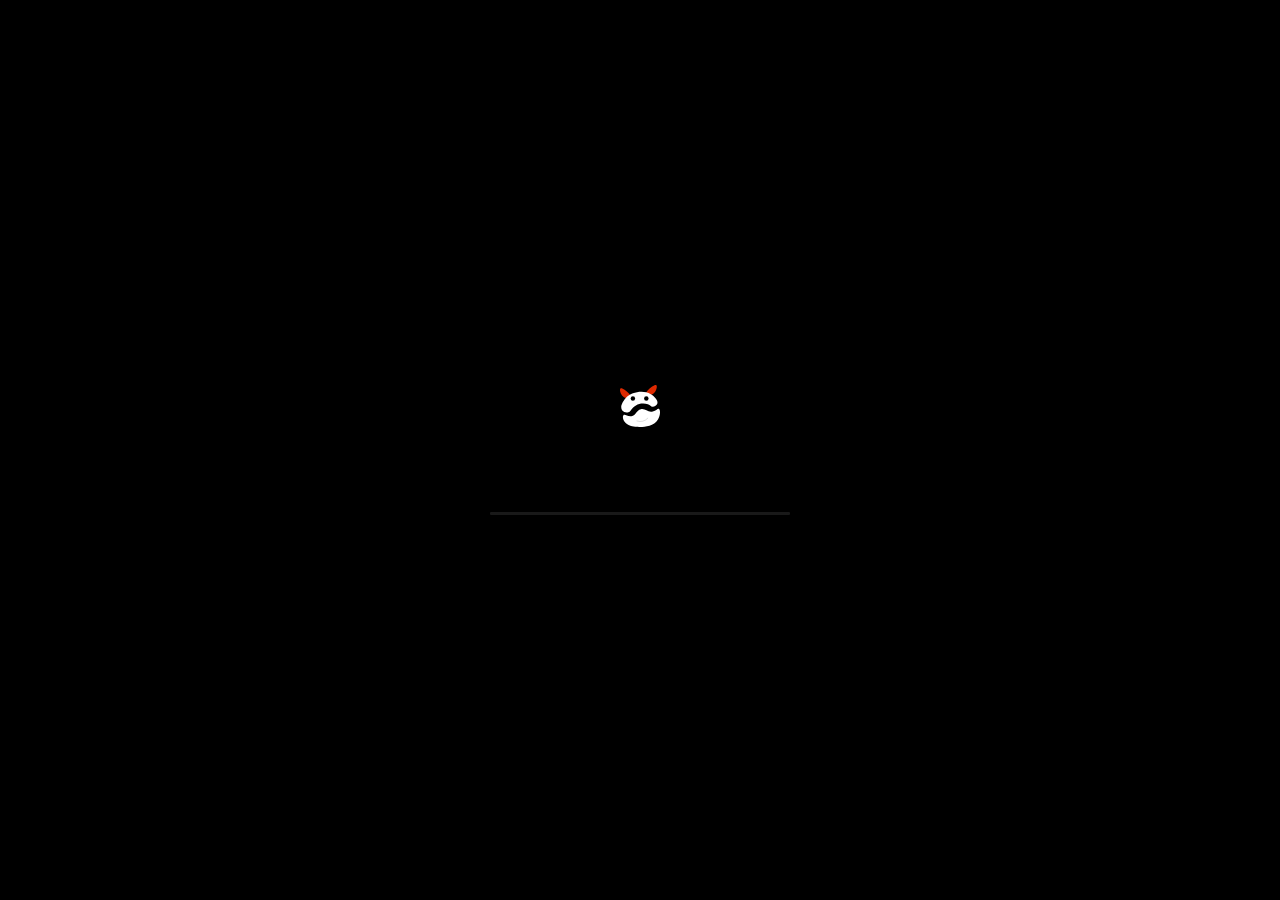
<file: index.html>
<!DOCTYPE html>
<html lang="en">
<head>
    <meta name="keywords" content="">
    <meta name="author" content="Moody">
    <meta name="copyright" content="Hossin azmoud">
    <meta name="robots" content="follow" />
    <meta name="description" content="a blog that explains different technologies in different ways, also it is a place where I express my self, write about stuff that I like and also share the applications I make with docs attached...">
    <link rel="shortcut icon" href="../../imgs/logos/SVG/POPI.svg" type="image/x-icon">
    <meta charset="UTF-8">
    <meta http-equiv="X-UA-Compatible" content="IE=edge">
    <meta name="viewport" content="width=device-width, initial-scale=1.0">
    <title> Moody Blog </title>
    <link rel="stylesheet" href="./css/style.css">
    <link rel="stylesheet" href="./js/Frameworks/sal.js/dist/sal.css">
    <script src="./js/Frameworks/sal.js/dist/sal.js" defer></script>
    <script src="./js/script.js" defer></script>
</head>


<body>


<!-- Loading animation -->
    <div id="loading">
        <div class="container">
        <img src="./imgs/icons/POPI.svg" alt="logo">
        <div id="LOAD" class="load">
        </div>
        </div>
    </div>    
<!--  -->

<!-- Navbar -->

<nav class="nav">
    <img src="./imgs/icons/POPI.svg">
    <a id="plink" href="https:\\Moodyy.netlify.com">Portfolio</a>
    <div class="links">
        <a href="https://twitter.com/Moody010111"><img src="./imgs/icons/twitter.svg"></a>
        <a href="https://www.instagram.com/kunkingmoody"><img src="./imgs/icons/insta.svg"></a>

    </div>
</nav>
<section id="mainSection">
<div class="section">
        <h2>
            How to send emails using Python<span class="date"> 2021/12/07, 21:04</span>
        </h2>
        <p class="paragraph">
           Sending emails is a really crucial thing for every small bussiness, startup or even big company, so this article looks over that topic using python, to make your work easier, plus more effecient.
        </p>
        <a href="posts\how_to_send_emails_with_python\howToSendEmailsUsingPython.html" class="button">
            read more         
        </a>
</div>

<div class="section">
        <h2>
             Plot mathematical functions using pygame<span class="date"> 2021/12/13, 19:11 </span>
        </h2>
        <p class="paragraph">
           Since Pygame has a non-cartisian coordinate system so the first step to do is make it cartisian, by making the center of the window an origin and making every point in respect to the origin.
        </p>
        <a href="posts\plottingFunctionsUsingPygame\plottingFunctionsUsingPygame.html" class="button">
            read more         
        </a>
</div>

<div class="section">
        <h2>
            making command line tools.<span class="date"> soon.. </span>
        </h2>
        <p class="paragraph">
           command line tools are one of the most essential thing to know about, how they work ? how you can make a basic one just to get your hands wet with this kind of things, be cause it will probably facilitates somethings for you.
        </p>
        <a href="#" class="button">
            read more    
        </a>
</div>

</section>



<footer>
    
    <!-- None for Now -->

</footer>
</body>

</html>
</file>
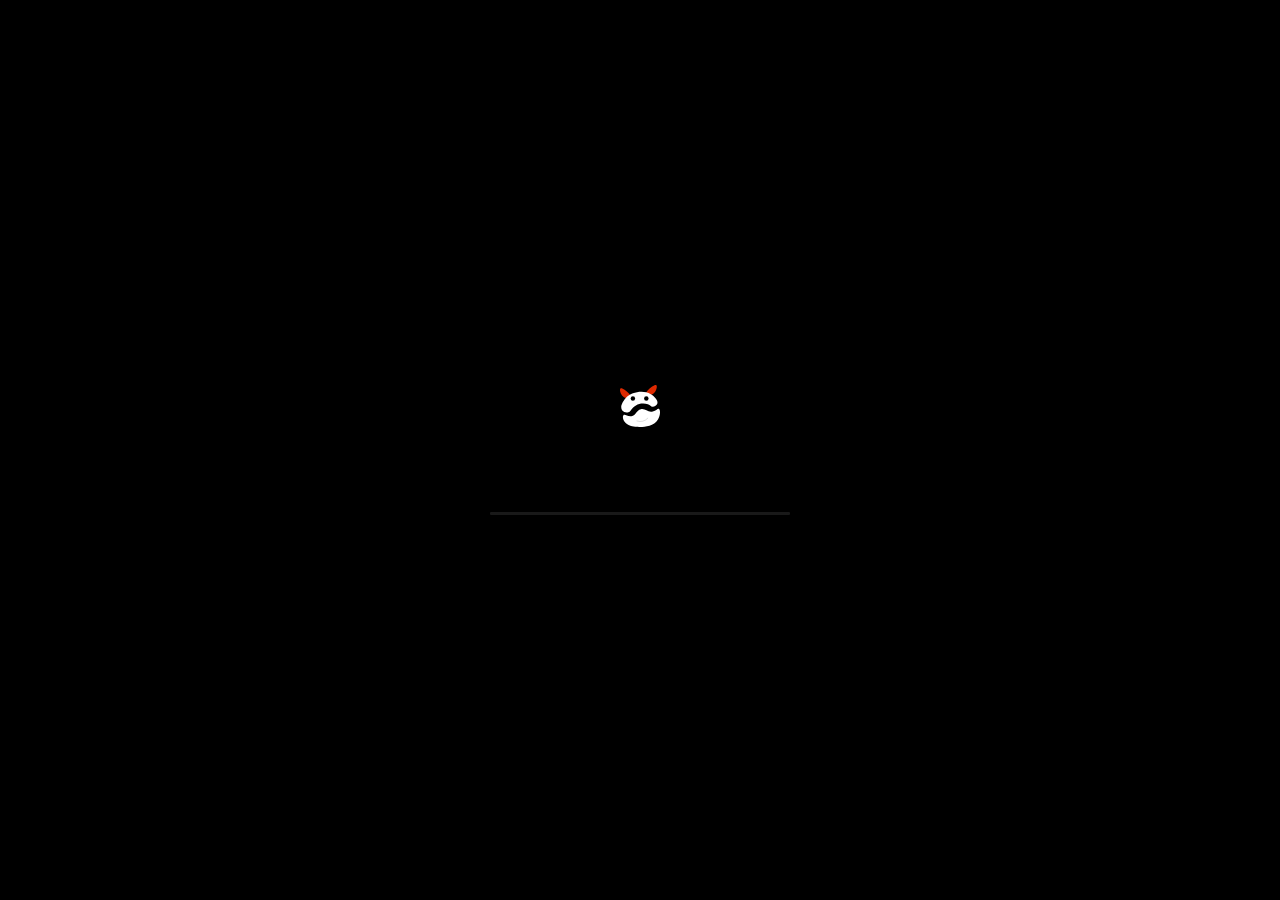
<file: posts/how_to_send_emails_with_python/howToSendEmailsUsingPython.html>
<!DOCTYPE html>
<html lang="en">

<head>

    <meta name="keywords" content="Port, host, server, smtp, python, hacks, cyber security, management, mailing servers">
    <meta name="author" content="Moody">
    <meta name="copyright" content="Hossin azmoud">
    <meta name="robots" content="follow" />
    <meta name="description" content="sending emails using smtp server and python">
    <link rel="shortcut icon" href="../../imgs/icons/POPI.svg" type="image/x-icon">
    <meta charset="UTF-8">
    <meta http-equiv="X-UA-Compatible" content="IE=edge">
    <meta name="viewport" content="width=device-width, initial-scale=1.0">
    <title> How to send emails using python</title>
    <link rel="stylesheet" href="../css/style.css">
    <script src="../js/script.js" defer></script>
    
</head>


<body>

<!-- <button id="FilterBTT"> click me </button>
 -->
<!-- Loading animation -->
    <div id="loading">
        <div class="container">
        <img src="../../imgs/icons/POPI.svg" alt="logo">
        <div id="LOAD" class="load">
        </div>
        </div>
    </div>    

<!-- Navbar -->

<nav class="nav">
    <img src="../../imgs/icons/POPI.svg">
    <a id="plink" href="https:\\Moodyy.netlify.com">Portfolio</a>
    <div class="links">
        <a href="https://twitter.com/Moody010111"><img src="../../imgs/icons/twitter.svg"></a>
        <a href="https://www.instagram.com/kunkingmoody"><img src="../../imgs/icons/insta.svg"></a>

    </div>
</nav>

<h2> How to send emails using Python </h2>


<ol class="tableOfContent">
        <li><a href="#whyEmail"> why emails </a></li>
        <li><a href="#settingup"> setting up </a></li>
        <li><a href="#1stImplemntation"> python implemntation to send one email </a></li>
        <li><a href="#UsingForLoops">sending multiple emails using a for loop </a></li>
        <li><a href="#usingfile"> sending multiple emails using a text file, csv file, json file </a></li>
        <li><a href="#attachData"> attaching binary data (images, pdfs, videos..) </a></li>   
</ol>


<div class="Content" id="whyEmail">
    <h3> why emails ?</h3>
    <p>
        why emails? you might ask, it is becasue emails are the best way to reach out people, because there is a better chance for you to check your emails than social media accounts.
so being as short as possible, let's illustrate this idea/strategy of advertising using python to send emails, instead of sending manually, let's imagine that you have a startup, that probably sells some product, books, softwares, perfumes, services or any product that can be sold, if you only work with the traditional way, you might make it if you only have 20 costumers, even in that case you will struggle, so what if you had 20k costumers ?
if we do the math and assumre that you copy and paste the same email over and over in 5s then sending the email to 20k people by your self will take you 20k*5s which is approximately 24 hours+ of work(stupid work), is not that riduclous?, over a day to send one only emails, so this is the thing, as your bussiness grows more, managing your startup or company will get more and more complex, so my point might be obvious by now since I walked you through the real world application.
by using python to send emails, you will reach out to your clients and advertise and announce thing easily, more effecient, also faster.
    </p>
</div>


<div class="Content" id="settingup">
    <h3> setting up </h3>
    <p>
       before even starting to type code, I am going to explain the library and the set up that we need to do, the first thing is that you really must have python installed  (v3.9 or higher) also you should have some python and terminal knowledge, also we are going to use the smtplib which is a built-in python module that uses the SMTP that stands for <span style="color:cyan;">
           Simple Mail Transfer Protocol
       </span> , and it’s an application used by mail servers (Ex: hotmail, gmail etcetra...) to send, receive, and/or relay outgoing mail between email senders and receivers, second thing is knowing the port and host of the mailing server that you are using, wheather it is gmail or hotmail or yahoo, because each one of them uses diffrent <span class="keywords primary"> ports </span>, <span class="keywords primary"> hosts </span> urls (of course), configurations, and different user policies. for instance, gmail uses the port <span class="keywords sec"> 465 </span> and the host <span class="keywords sec">
           smtp.gmail.com
       </span> and sending gmail using python requires a key that is granted from the account's privacy settings, without that, python has no permssion to use the email even if you had the actual password, so to sammurize you should look up and do these things before starting
       <ul>
            <li style="margin: 10px 0;"> install python. </li>
           <li style="margin: 10px 0;"> the host, port of the mailing server. </li>
           <li style="margin: 10px 0;">get the key of your account, if it is a requirement, store it in an environement variable (for security purposes)</li>
           <li style="margin: 10px 0;">open a text editor  </li>
       </ul>
       also I would like to provide you with some of the information I have found about some mail servers thanks to this blog post: <span  style="display: inline;"><a style="display: inline;text-decoration: none; color: cyan;" href="https://sendgrid.com/blog/what-is-an-smtp-server/"> https://sendgrid.com/blog/what-is-an-smtp-server/ </a></span>
       <table>
        <tbody>
        <tr>
        <td><span style="font-weight: 400;">SMTP Provider</span></td>
        <td><span style="font-weight: 400;">URL</span></td>
        <td><span style="font-weight: 400;">SMTP host</span></td>
        </tr>
        <tr>
        <td><span style="font-weight: 400;">AOL</span></td>
        <td><span style="font-weight: 400;">aol.com</span></td>
        <td><span style="font-weight: 400;">smtp.aol.com</span></td>
        </tr>
        <tr>
        <td><span style="font-weight: 400;">AT&amp;T</span></td>
        <td><span style="font-weight: 400;">att.net</span></td>
        <td><span style="font-weight: 400;">smtp.mail.att.net</span></td>
        </tr>
        <tr>
        <td><span style="font-weight: 400;">Comcast</span></td>
        <td><span style="font-weight: 400;">comcast.net</span></td>
        <td><span style="font-weight: 400;">smtp.comcast.net</span></td>
        </tr>
        <tr>
        <td><span style="font-weight: 400;">iCloud</span></td>
        <td><span style="font-weight: 400;">icloud.com/mail</span></td>
        <td><span style="font-weight: 400;">smtp.mail.me.com</span></td>
        </tr>
        <tr>
        <td><span style="font-weight: 400;">Gmail</span></td>
        <td><span style="font-weight: 400;">gmail.com</span></td>
        <td><span style="font-weight: 400;">smtp.gmail.com</span></td>
        </tr>
        <tr>
        <td><span style="font-weight: 400;">Outlook</span></td>
        <td><span style="font-weight: 400;">outlook.com</span></td>
        <td><span style="font-weight: 400;">smtp-mail.outlook.com</span></td>
        </tr>
        <tr>
        <td><span style="font-weight: 400;">Yahoo</span></td>
        <td><span style="font-weight: 400;">mail.yahoo.com</span></td>
        <td><span style="font-weight: 400;">smtp.mail.yahoo.com</span></td>
        </tr>
        </tbody>
        </table>
    also if you have no idea how to get the port of your mail server provider you can consider
    the support page of your email service, but the most and usual used ports for this kind of service are 25, 465, 587, or 2525.
    </p>
</div>

<div class="Content" id="1stImplemntation">
    <h3> python implemntation to send one email </h3>
    <p>
        Now since you have configured everything we shall start coding the program to make it happen, I will use sublime text,, you can use whatever IDE you prefer because it is all the same, the thing that we must be worried about is the effeciency of the code not the IDE.
        so the first thing we should be doing is making a file, if you have a linux based os, then you can use the touch command to make a file <span class="keywords">main.py</span>, the second thing is as follows:
        <div class="code">
<span class="comment"> # Importing EmailMessage, to make the Message that will be sent.</span>
<span class="Pythonword">from </span> email.message <span class="Pythonword">import</span> EmailMessage
<span class="comment"># Importing the os lib to get the password, email from the env var.</span>
<span class="Pythonword"> from </span> os <span class="Pythonword">import</span> environ
<span class="comment"># import the smtplib which the built-in lib in python to send the email.</span>
<span class="Pythonword">import</span> smtplib
        </div>
        after applying this code you can now use alot of the functionality you need to send emails automatically.
        to explain this lines of code further more, I would illustrate it this way,
        the import word is a statement that tells python to invoke code from the python lib folder that is located in your laptop, in order to use this code in you script, also the lines that are highlighted in green are comments because a dash/# sign was prepended to the line.
        <p>
        so now you have all the stuff you need to start applying.
        </p>
        firstly you would consider defining the PORT, HOST, EMAIL, PASSWORD as follows:

        <div class="code">
            <span class="line"> 
                HOST  = <span class="green">  'smtp.gmail.com'</span>
            </span>
            <span class="line">
                PORT  = <span class="green">  465</span>
            </span>
            <span class="line"> 
                PASSWORD = os.<span class="function">getenviron(</span><span class="green">"MYPASSWORD"</span><span class="function">)</span>
            </span>
            <span class="line">
                EMAIL  = os.<span class="function">getenviron(</span><span class="green">"MYEMAIL"</span><span class="function">)</span>
            </span>
            <span class="line comment">
                # Note if the password and email are not stored in your env, then use them directly if you won't share the code with ant third-party website.
            </span>
        </div>
        after this was set and everything is okay, we shall invoke the EmailMessage object and store it in a variables then set the headers of our email message
        <div class="code">
            <span class="line comment"> # invoking the EmailMessage onbject</span>
            <span class="line">
                msg = <span class="functions">EmailMessage(</span><span class="functions">)</span>
            </span>
            <span class="line comment">
                # setting the headers
            </span>
            <span class="line">
                msg [<span class="green">"Subject"</span>] = <span class="green">'test'</span>
            </span>
            <span class="comment"># setting the reciever</span>
            <span class="line">
                msg [<span class="green">"To"</span>] = <span class="green">'EXample@gmail.com'</span>
            </span>
            <span class="comment"> # setting the sender which is me </span>
            <span class="line">
                msg [<span class="green">"From"</span>] = EMAIL
            </span>
            <span class="comment"># setting the content of the image</span>
                <span class="line">
                msg.<span class="functions">set_content(</span><span class="green"> 'hi, I am sending using python' </span><span class="functions">)</span>
                </span>
        </div>
        last but not least is sending the message using a context manager and the smtplib.SMTP_SSL():
        <div class="code">
            <span class="comment"> # the with, as are the context manager statments, and it is used for optimizing purposes, so the connection would be terminated after the task is done, because developers can be often in a hurry and forget to terminate the connexion </span>
            <span class="line">
                <span class="Pythonword">with</span> smtplib.<span class="functions">SMTP_SSL(HOST, PORT) </span><span class="Pythonword">as </span> S:
            </span>   
            <span class="comment">&emsp;&emsp;# loging in</span>
            &emsp;&emsp;S.<span class="functions">login(EMAIL, PASSWORD)</span>
            <span class="comment">&emsp;&emsp;# sending the messge</span>
            &emsp;&emsp;S.<span class="functions">send_message(EMAIL, PASSWORD)</span>
            <span class="line">
            &emsp;&emsp;<span class="functions">print(<span class="green">"the message was sent successfuly"</span>) </span>
            </span>
        </div>
    to generalize this code to be reusable we should wrap a function around it as follows:
    <div class="code">
        <span class="line"> 
            <span class="Pythonword">def</span> <span class="functions">&nbsp;SendEmail(<span style="color: lightyellow">HOST, PORT, SUBJECT,FROM, PASSWORD, TO, CONTENT</span>)</span>:
        </span>
        <span class="line comment"> &emsp;&emsp;# invoking the EmailMessage onbject</span>
            <span class="line">
                &emsp;&emsp;msg = <span class="functions">EmailMessage(</span><span class="functions">)</span>
            </span>
            <span class="line comment">
                &emsp;&emsp;# setting the headers
            </span>
            <span class="line">
                &emsp;&emsp;msg [<span class="green">"Subject"</span>] = <span class="green">SUBJECT</span>
            </span>
            <span class="comment">&emsp;&emsp;# setting the reciever</span>
            <span class="line">
                &emsp;&emsp;msg [<span class="green">"To"</span>] = <span class="green">TO</span>
            </span>
            <span class="comment"> &emsp;&emsp;# setting the sender which is me </span>
            <span class="line">
                &emsp;&emsp;msg [<span class="green">"From"</span>] = FROM
            </span>
            <span class="comment">&emsp;&emsp;# setting the content of the image</span>
                <span class="line">
                &emsp;&emsp;msg.<span class="functions">set_content(</span><span class="green"> CONTENT </span><span class="functions">)</span>
                </span>
             <span class="line">
                <span class="Pythonword"> &emsp;&emsp;with</span> smtplib.<span class="functions">SMTP_SSL(HOST, PORT) </span><span class="Pythonword">as </span> S:
            </span>
            <span class="line">
                &emsp;&emsp;&emsp;&emsp;S.<span class="functions">login(FROM, PASSWORD)</span>
            </span>
            <span class="line">
                    &emsp;&emsp;&emsp;&emsp;S.<span class="functions">send_message(msg)</span>    
            </span>
            <span class="line">
            &emsp;&emsp;&emsp;&emsp;<span class="functions">print(<span class="green">"the message was sent successfuly"</span>) </span>
            </span>
    </div>
    and this is how you send one email using smtplib.
    </p>
</div>

<div class="Content" id="UsingForLoops">
    <h3> sending multiple emails using a for loop </h3>
    <p>
        now if we want to send the same email to a sequence of other emails, we will firstly initialize a list that holds the email addresses the we are going to iterate over the list sending the same email to every email address
    <div class="code">
        <span class="line"> 
            emails = [<span class="green">"ex@gmail.com"</span>, <span class="green">"ex1@gmail.com"</span>, <span class="green">"ex2@gmail.com"</span>]
        </span>
        <span class="line">
            <span class="Pythonword">for</span> email <span class="Pythonword">
            in </span>emails:
        </span>
        <span class="comment">&emsp;# using the function we made don't forget to specify the args of the functions proprely or it won't work</span>
        <span class="line">

            &emsp;<span class="functions">SendEmail(<span style="color: lightyellow">HOST, PORT, SUBJECT,FROM, PASSWORD, email, CONTENT</span>)</span>
        </span>
    </div>
    you might want to send the emails to some data you have stored in some file (json, csv, txt), however it is too big, hence it would be stupid assigning it into a variable instead of reading the file and then using that data that was read from the file to send the email, so basically we will se how in the next section.
    </p>
</div>
<div class="Content" id="usingfile">
    <h3> sending multiple emails using a text file, csv file, json file </h3>
    <p>
        <h4>using a text file</h4>
        the structure of our data would be like:
        <div class="code">
            <span class="line">
                email1
            </span>
            <span class="line">
                email2
            </span>
            <span class="line">
                email3
            </span>
            <div class="line">        
            ......
            </div>
        </div>
        every line has an email so we can identify the emails one by one, using the <span class="keywords">open(FILENAME)</span> built-in function and the context manager we have seen before (if you don't want to use the context manager you can also close the file after you finish because leaving it open is not a good idea) to open the file, then to read every line we can use the readlines() method that returns an iterable of all the line that exist in the specified file.
        this is how we do it:
        <div class="code">
            <span class="line">
                <span class="Pythonword">with</span> <span class="functions">open("file.txt") </span><span class="Pythonword">as </span> file:
            </span>
            <span class="comment">
                # only iterating over the lines
            </span>
             <span class="line">
            <span class="Pythonword">&emsp;&emsp;for</span> email <span class="Pythonword">
            in </span>f.readlines():
        </span>
            <span class="line">
                &emsp;&emsp;&emsp;&emsp;print(email)
            </span>
        </div>
    the code above will just print the emails, but if you want to send something to all the emails you can use the method we made this way:
    <div class="code">
         <span class="Pythonword">for</span> email <span class="Pythonword">
            in </span>f.readlines():
        </span>
            
                <span class="comment">&emsp;&emsp;# instead ofprint(email)</span>
            <span class="functions">&emsp;&emsp;SendEmail(<span style="color: lightyellow">HOST, PORT, SUBJECT,FROM, PASSWORD, email, CONTENT</span>)</span>
            <span class="comment"># but remember to specify all the parameter of the function before calling it, I mean the start of you script is a good place.</span>
    </div>
    <h4>using a json file</h4>
        the structure of our data would be like:
        <div class="code">
            <pre>
{
    <span class="green">"emails"</span>: [<span class="green">"email1"</span>, <span class="green">"email2"</span>, <span class="green">"email3"</span>, <span style="color:red;">....</span>]
}
            </pre>
        </div>
        json is not formated the same as a text file, so we kind of going to treat it diffrently, we are going to firstly make an import statement to invoke some code to use on json as follows:
        <div class="code">
            <span class="line">
                <span class="Pythonword">from </span> json <span class="Pythonword">import</span> loads    
            </span>
        </div>
        so as you see, we will be using a function to decode  from json to a python dict data structure so we can use it as follows:
        <div class="code">
            <span class="comment"># we pass in an opened file</span>
            data = loads(open(<span class="green">"file.json"</span>).read())[<span class="green">"emails"</span>]
            <span class="comment">
                # now we have all the data in dict format now we iterate using  for loop
            </span>
            <span class="Pythonword">for</span> email <span class="Pythonword">
            in </span>data:
        </span>
                <span class="comment">&emsp;&emsp;# instead ofprint(email)</span>
            <span class="functions">&emsp;&emsp;SendEmail(<span style="color: lightyellow">HOST, PORT, SUBJECT,FROM, PASSWORD, email, CONTENT</span>)</span>
        </div>
        <h4> using a csv file </h4>
    when using csv file, you have two options, either use the text file's same approach, but step the first row (because it is the names of the columns), or use the read_csv class from pandas to make it easier and I recommend using this approach because it has more functionality, for some visual understanding this is how a csv file looks like:
    <div class="code">
        <span class="line">Emails</span>
        <span class="line">ex@gmail.com</span>
        <span class="line">ex0@gmail.com</span>
        <span class="line">ex1@gmail.com</span>
        <span class="line">ex2@gmail.com</span>
    </div>
    <p>but if you want understand more then look for csv file format.
    now, as I said I am going to clarify how to use the read_csv class from the pandas lib</p>
    firstly, we need to import the class from pandas
    <div class="code">
        <span class="line">
            <span class="Pythonword">from</span> pandas <span class="Pythonword">import</span> read_csv
        </span>
    </div>
    then after this we need to initiate the class with a file name passed as an argument
    <div class="code">
        <span class="comment"># Object initiation</span>
        <span class="line">
            Data = <span class="functions">read_csv(<span class="geen">"file.csv"</span>)</span>
        </span>
        <span class="comment">
            # mutating data to be useable dictionary using the method to_dict()
        </span>
        <span class="line">
            Data1 = Data.<span class="functions">to_dict()</span>
        </span>
        <span class="line">
            <span class="functions">print(<span class="green">Data1</span>)</span>
        </span>
    </div>
    <div class="code">
        <span class="line">the output of the last snippet of code:</span>
        <span class="line">{'emails': {0: ex@gmail.com, 1: ex0@gmail.com, 2: ex1@gmail.com, 3: ex2@gmail.com}}</span>
    </div>
    we have the data, but as you see above there is a problem, we still need to reformat it to what we wanted, so we will add somethings to make it more useable 
    <div class="code">
        Data1 = list(Data.<span class="functions">to_dict()</span>[<span class="green">"emails"</span>].values)
    </div>
         <div class="code">
        <span class="line">the output of the last snippet of code:</span>
        <span class="line">[ex@gmail.com, ex1@gmail.com, ex2@gmail.com, ex3@gmail.com]</span>
    </div>
    perfect, now we have a python list, we can just iterate over it using a simple for loop:
    <div class="code">
         <span class="Pythonword">for</span> email <span class="Pythonword">
            in </span>Data1:
        </span>
        <span class="functions line">&emsp;&emsp;SendEmail(<span style="color: lightyellow">HOST, PORT, SUBJECT,FROM, PASSWORD, email, CONTENT</span>)</span>
    </div>
    

    </p>
</div>

<div class="Content" id="attachData">
    <h3> attaching data, images, pdfs, docx </h3>
    <p>
        to attach anything to our email we have a special method in our EmailMessage object called add_attachement() that handles any binary data wheather it is a pdf file or docx file or an image.
        the overall concept is that we will open the file and dump its binary data as a parameter to the add_attachement() method, with all its informations.
        <p>in this example we will use an image.</p>
        <div class="code">
            <span class="comment"># first open the file</span>
            <span class="line"> 
                <span class="Pythonword">with</span> open("name.png", "rb") <span class="Pythonword">as</span>img:
            </span>
            <span class="line">
                &emsp;&emsp;fileData = img. <span class="functions">read()</span>
            </span>
            <span class="comment">&emsp;&emsp;# the extansion</span>
            <span class="line">
                &emsp;&emsp;fileType = "png"
            </span>
            <span class="line">
                &emsp;&emsp;fileName = "name.png" 
            </span>
            <span class="comment"># after the file is closed you can call the method passing the extracted data and other info</span>
            msg. <span class="functions">add_attachement(<span class="green">fileData, maintype="image", subtype=fileType, filename=fileName</span>)</span>
        </div>  
    </p>
</div>
<div class="Content">
    <span style="color:rgb(100, 100, 100);display: block;">Author: Moody</span>
    <span style="color:rgb(100, 100, 100);display: block;"> Date: 2021/12/07, 21:04</span>
    <span class="line" style="color:rgb(100, 100, 100);"> Note: not bad as a first post</span>
</div>
<footer>
    <a class="backHome" href="../../index.html"> back home</a>
</footer>
</body>
</html>
</file>
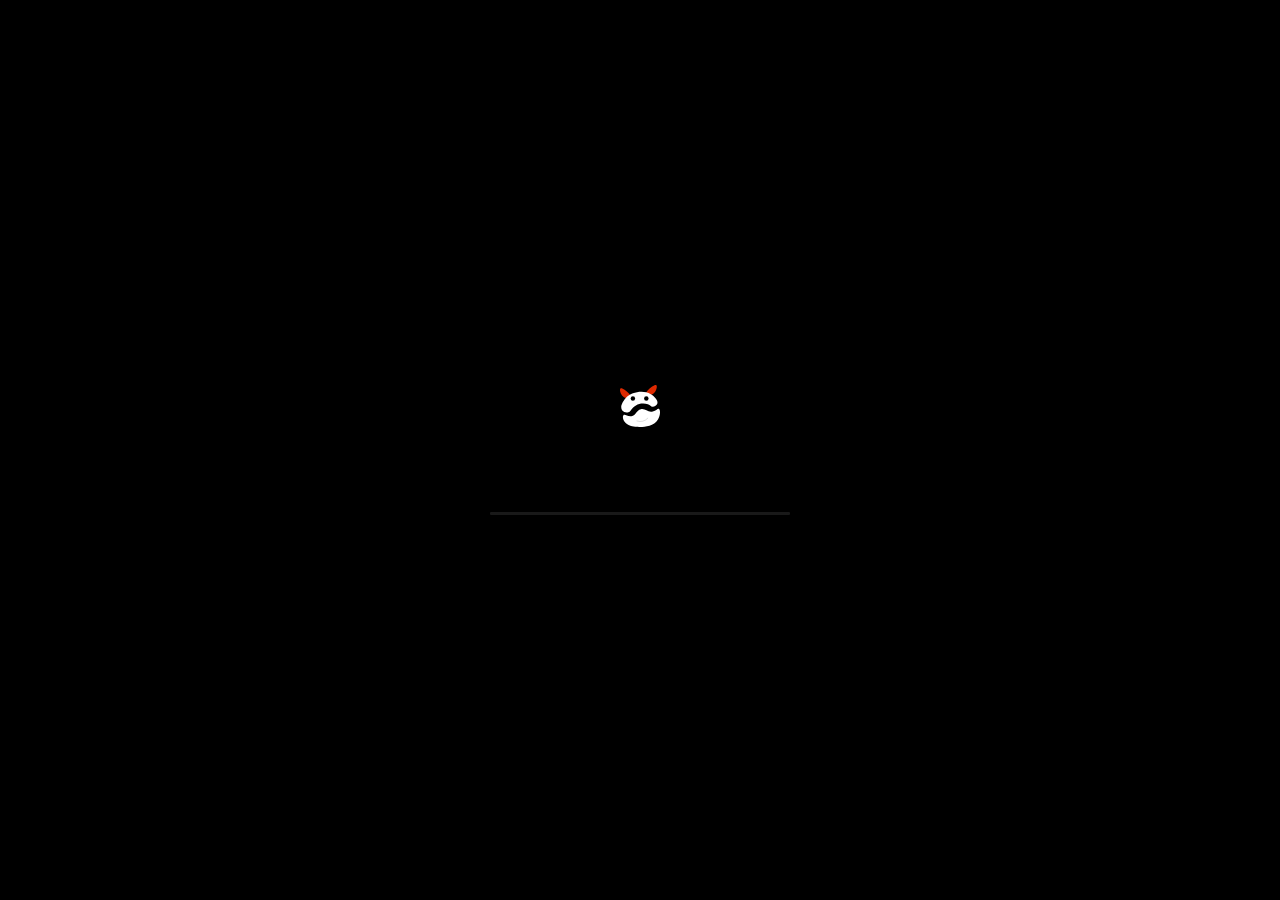
<file: posts/plottingFunctionsUsingPygame/plottingFunctionsUsingPygame.html>
<!DOCTYPE html>
<html lang="en">

<head>
   <meta name="keywords" content="python, pygame, math, plotting, points, graphs, game dev, coding, programming, sin, cos, tan, trigonometry">
    <meta name="author" content="Moody">
    <meta name="copyright" content="Hossin azmoud">
    <meta name="robots" content="follow" />
    <meta name="description" content="plotting points using python's pygame library">
    <link rel="shortcut icon" href="../../imgs/icons/POPI.svg" type="image/x-icon">
    <meta charset="UTF-8">
    <meta http-equiv="X-UA-Compatible" content="IE=edge">
    <meta name="viewport" content="width=device-width, initial-scale=1.0">
    <title> plotting mathematical functions using python.</title> 
    <link rel="stylesheet" href="../css/style.css">
    <script src="../js/script.js" defer></script>
</head>
<body>

<!-- Loading animation -->
    <div id="loading">
        <div class="container">
        <img src="../../imgs/icons/POPI.svg" alt="logo">
        <div id="LOAD" class="load">
        </div>
        </div>
    </div>    

<!-- Navbar -->

<nav class="nav">
    <img src="../../imgs/icons/POPI.svg">
    <a id="plink" href="https:\\Moodyy.netlify.com">Portfolio</a>
    <div class="links">
        <a href="https://twitter.com/Moody010111"><img src="../../imgs/icons/twitter.svg"></a>
        <a href="https://www.instagram.com/kunkingmoody"><img src="../../imgs/icons/insta.svg"></a>

    </div>
</nav>

<h2> Plot mathematical functions using pygame</h2>

<ol class="tableOfContent">
    <li><a href="#Set">set up and prerequisites</a></li>
    <li><a href="#pygame">what exactly is pygame ?</a></li>

    <li><a href="#init">initializing pygame</a></li>
    <li><a href="#Cod"> implementing the plot function, then plotting sin, cos, tan</a></li>
    <li><a href="#Custome">plotting a costume function</a></li>
</ol>


<div class="Content" id="Set">
    <h3>
        set up and prerequisites
    </h3>
    <p>
        before starting to code there is some things that you should have installed in your laptop, the first thing is python version 3.7 or higher.
        you should also install Pygame using pip, which is the python package manager as follows:
        <div class="code console">
            $ pip install pygame
        </div>
    </p>
    also, having some OOP knowledge is kindo of required be cause I am making a graph object and there would somethings that you would not quiet fathoum if you did not have understood how OOP in general works, plus, if you don't understand atleast the basic of python, you would just waste your time, so before reading or copying the code for use, try to understand, since this is the purpose of the post, understanding!!
</div>


<div class="Content" id="pygame">
    <h3> what exactly is pygame ?</h3>
    <p>
        what is pygame! predictable question, since google have anything we want, I just googled it and found this definition:
        <div class="code def">
            Pygame is a cross-platform set of Python modules designed for writing video games. It includes computer graphics and sound libraries designed to be used with the Python programming language.
        </div>
        it is kind of useful, but I personnally define pygame this way:
        <div class="code def">
            pygame is a collection of files, modules, code, resources, concepts and mechanisms that was implemented in python to make computer graphics and visuals, it is cross-platform, which means it can work in linux, windows, mac Os, android, also IOS.
            it is specialized in working with 2D games, 2D graphics, and you can make with it alot of awesome things.
            one of these things is data visualizations, but this one needs a little bit of creativity/math knowledge since it is not the main purpose of the library.
        </div>
    </p>
</div>

<div class="Content" id="init">
    <h3> initializing pygame </h3>

    <p>
    to initialize pygame the first thing that we should be doing is importing the whole library for use, with this line of code.
    <div class="code">
        <span class="line">
            <span class="Pythonword"> import </span> pygame
        </span>
    </div>
    then we should type in some boiler plate code, which invokes pygame and sets some props such as the title of the window, the FPS, and also the color of the window.
    <div class="code">
        <span class="comment"> # the Grapher class </span>
        <span class="line">
            <span class="Pythonword">class</span> Grapher:
        </span>
        <span class="line">&emsp;clock = pygame.time<span class=" functions">Clock()</span></span>
        <span class="line">&emsp;<pygame class="span functions">pygame.init()</pygame></pygame></span>
        <span class="line">
        &emsp;pygame.display.<span class="functions">
            set_caption(<span class="green">"GRAPH"</span>)
        </span>
        <span class="line">
            <span class="Pythonword">&emsp;def</span> <span class="functions"><i>__init__</i>( <span style="color:lightyellow;">self, background, width, height</span>):</span></span>
        </span>
        <span class="line">&emsp;&emsp;&emsp;&emsp;<span class="Pythonword">self</span>.background = background</span>
        <span class="line">&emsp;&emsp;&emsp;&emsp;<span class="Pythonword">self</span>.width = width</span>
        <span class="line">&emsp;&emsp;&emsp;&emsp;<span class="Pythonword">self</span>.height = height</span>
        <span class="comment">
            &emsp;&emsp;&emsp;&emsp;#setting up the window's width, height, and background.
        </span>

        <span class="line">&emsp;&emsp;&emsp;&emsp;<span class="Pythonword">self</span>.window = pygame.display. <span class="functions">set_mode((
        <span class="pythonword">self</span>.width, 
        <span class="pythonword">self</span>.height
         ))</span></span>
         <span class="line">
             &emsp;&emsp;&emsp;&emsp;<span class="Pythonword">self</span>.window.fill(<span class="pythonword">self</span>.background)
         </span>
         <span class="line">
             &emsp;&emsp;&emsp;&emsp;<span class="Pythonword">self</span>.run = <span class="Pythonword">True</span>
         </span>
    </div>
    <p>after getting initialization out of the way, we would like to make the <span class="functions"><i>run_()</i></span> function to display the window.
    </p>
    so this would be by making a little while loop as follows:
    <div class="code">
        <span class="line">
            &emsp;&emsp;&emsp;&emsp;<span class="Pythonword">def run_(<span style="color: lightyellow">self, x_axis, y_axis</span>)</span>:
        </span>
        <span class="comment">&emsp;&emsp;&emsp;&emsp;&emsp;&emsp;#specifying the frame rate</span>
        <span class="line">
            &emsp;&emsp;&emsp;&emsp;&emsp;&emsp;<span class="Pythonword">self</span>.clock.<span class="functions">tick(30)</span>
        </span>
        <span class="comment">&emsp;&emsp;&emsp;&emsp;&emsp;&emsp;# the running loop</span>
        <span class="line">
            &emsp;&emsp;&emsp;&emsp;&emsp;&emsp;<span class="Pythonword">while <span class="Pythonwordrun:">self</span>.run:</span>
        </span>
        <span class="line">
            &emsp;&emsp;&emsp;&emsp;&emsp;&emsp;&emsp;&emsp;<span class="Pythonword">for</span> event <span class="Pythonword">
            in </span>pygame.event.<span class="functions">get()</span>:
        </span>
        <span class="line">
            &emsp;&emsp;&emsp;&emsp;&emsp;&emsp;&emsp;&emsp;&emsp;&emsp;<span class="Pythonword">if</span> event.type == pygame.QUIT:
        </span>
        <span class="line">
            &emsp;&emsp;&emsp;&emsp;&emsp;&emsp;&emsp;&emsp;&emsp;&emsp;&emsp;&emsp;<span class="Pythonword">self</span>.run = <span class="Pythonword">False</span>
        </span>
        <!-- <span class="comment">pygame.display.update()</span> -->
        <span class="comment">&emsp;&emsp;&emsp;&emsp;&emsp;&emsp;&emsp;&emsp; #the plot function is the place where we can put code to plot.</span>
        <span class="line">
            &emsp;&emsp;&emsp;&emsp;&emsp;&emsp;&emsp;&emsp; <span class="Pythonword">self</span>.<span class="functions">plot(x_axis, y_axis)</span>
        </span>
        <span class="comment">&emsp;&emsp;&emsp;&emsp;&emsp;&emsp;&emsp;&emsp; # to update the window.</span>
        <span class="line">
            &emsp;&emsp;&emsp;&emsp;&emsp;&emsp;&emsp;&emsp;pygame.display. <span class="functions">update()</span>
        </span>
        <span class="line">
            &emsp;&emsp;&emsp;&emsp;&emsp;&emsp;pygame.<span class="functions">
                quit()
            </span>
        </span>
    </div>
    <p>
        Note: everything I have implemented is only boiler plate code, that means if you will be coding alot in pygame, you would do the same thing for quiet a while, however don't even 
        think of memorizing this, it is stupid to memorize boiler plate code.
    </p>
    now if initialize the Graph class we these configs:
    <div class="code">
        <span class="line">width = 500</span>
    <span class="line">height = 500</span>
    <span class="comment"># rgb stands for white</span>
    <span class="line">background = (255, 255, 255)</span>
    <span class="line">x = "test"</span>
    <span class="line">y = "test</span>
        <span class="line">
            G = Grapher(background, width, height)
        </span>
        <span class="line">G.run_(x, y)</span>
        <span class="comment">x and y will be just printed be cause it is a test.</span>
    </div>
    in here we will get a white window with the dimentions 500x500
    but the plot functions was not implemented tp do anything special:
    <img src="../imgs/window.jpg" class="win" alt="Pygame window">
</p>
</div>

<div class="Content" id="Cod">
    <h3> implementing the plot function then plotting the sin, cos, tan functions</h3>

    <p>
        <p>
            
        well, since we have implemented the functionality we need to draw in the window, now we have a move crucial task in hand which is plotting.

        </p>
        the first thing is to get the origin then zip the data, so that every x has an associated y number.
        <div class="code">
            <span class="line">
            &emsp;&emsp;&emsp;&emsp;<span class="Pythonword">def plot(<span style="color: lightyellow">self, x_axis, y_axis</span>)</span>:
            </span>
            <span class="comment">&emsp;&emsp;&emsp;&emsp;&emsp;&emsp;# getting the origin.</span>
            <span class="line">
            &emsp;&emsp;&emsp;&emsp;&emsp;&emsp;originx, originy = <span class="Pythonword">self.</span>width / 2, <span class="Pythonword">self.</span>height / 2 
            </span>
            <span class="comment">&emsp;&emsp;&emsp;&emsp;&emsp;&emsp;# rearranging data.</span>
            <span class="line">
                &emsp;&emsp;&emsp;&emsp;&emsp;&emsp;data = <span class="functions">zip(x_axis, y_axis)</span>
            </span>
        </div>
        now, since we have the data arranged the way that we wanted and we can identify our origin, we can pretty much make the graph using a simple for loop and circles with radius 3 to represent our points, in the <span class="functions">plot()</span> functions we add:
        <div class="code">
            <span class="line">
            <span class="Pythonword">&emsp;&emsp;&emsp;&emsp;for</span> x, y <span class="Pythonword">
            in </span>data<span class="functions"></span>:
            </span>
            <span class="line">
                &emsp;&emsp;&emsp;&emsp;pygame.draw.<span class="functions">circle(<span style="color: lightyellow;"> <span class="Pythonword">self</span>.window, (0, 0, 0), (originx+x*30, originy+y*30), 3</span>)</span>
            </span>
            <!-- pygame.draw.circle(self.window, (0, 0, 0), (originx+i*30, originy+j*30), 3) -->
        </div>
        as you see I multiplied the chords with a constant, to zoom because it would not be as obvious, and you can even experiment with it and you will see why I did that, also I have added the origins originx and originy to make the middle of the screeen an origin of the graph.
        <span class="line">
            to visualize the functionality of the code we wrote we can invoke the class then pass two lists of number to plot them
        </span>
        <span class="line">
            Note: we are going to plot the sin wave
        </span>
        <div class="code">
            <span class="comment">
                # Grabing the sin functions from the math library
            </span>
            <span class="line"> <span class="Pythonword">from</span> math <span class="Pythonword">import</span> sin</span>
            <span class="line">
                Graph = <span class="functions">Grapher(<span style="color: lightyellow;">(255, 255, 255), 500, 500</span>)</span>
            </span>
            <span class="comment">
                # specifying the color, the height and width. 
            </span>
            <span class="line">
                Graph.run_([ i <span class="Pythonword">for</span> i <span class="Pythonword">in</span> <span class="functions">range(-100, 100)</span>], [ sin(i) <span class="Pythonword">for</span> i <span class="Pythonword">in</span> <span class="functions">range(-100, 100)</span>])
            </span>
            <span class="comment">
                # invoking the run function.
            </span>
        </div>
        the output would be:
        <img src="../imgs/window2.jpg" class="win" alt="Pygame window sin">
        if we want it to be more accurate we need to add more points, or in other words add more percesion, and that by making the range wider, then apply multiply the coordinates to a decimal constant, for instance 0.01, the smaller the more the gap between the points gets more tight therefore we can see the graph as a coherent wave.
        <span class="line">here is the code for that</span>
        <div class="code">
            <span class="line">
                Graph.run_([ i*<u>0.01</u> <span class="Pythonword">for</span> i <span class="Pythonword">in</span> <span class="functions">range(-10000, 10000)</span>], [ sin(i*<u>0.01</u>) <span class="Pythonword">for</span> i <span class="Pythonword">in</span> <span class="functions">range(-10000, 10000)</span>])
            </span>
        </div>
        the output is:
        <img src="..\imgs\wave.jpg" alt="sinWave" class="win">
        to plot the cos, tan we do the same thing, the only difference is the function we use in the second passed list, instead of import sin and using it, we import the function we need to plot then we use it, for example if we want to visualize the tan function.
        <div class="code">
             
            <span class="line"> <span class="Pythonword">from</span> math <span class="Pythonword">import</span> cos</span>
             <span class="line">
                Graph.run_([ i*<u>0.01</u> <span class="Pythonword">for</span> i <span class="Pythonword">in</span> <span class="functions">range(-10000, 10000)</span>], [ cos(i*<u>0.01</u>) <span class="Pythonword">for</span> i <span class="Pythonword">in</span> <span class="functions">range(-10000, 10000)</span>])
            </span>
        </div>

        the output is:
        <img src="..\imgs\coswave.jpg" alt="coswave" class="win">
        it is identical to the sine wave but if we do the same thing for the tan, we get this output:
        <img src="..\imgs\tan.jpg" alt="tanwave" class="win">
    </p>
</div>

<div class="Content" id="Custome">
    <h3>plotting a custome function</h3>
    <p>
        to plot a cusome function, we are going to use the same instance, but first we are going to define the function:
        <div class="code">
            <span class="line">
                <pre>
<span class="Pythonword">def </span><span class="functions">power(x)</span>:
    <span class="Pythonword">return</span> x ** 2
                </pre>
            </span>
        </div>
        using the Grapher instance and the same implementation above:
        <div class="code" style="overflow-x: scroll;">
            <pre>
 Graph.run_([ i*<u>0.01</u> <span class="Pythonword">for</span> i <span class="Pythonword">in</span> <span class="functions">range(-10000, 10000)</span>], [ <u>power</u>(i*<u>0.01</u>) <span class="Pythonword">for</span> i <span class="Pythonword">in</span> <span class="functions">range(-10000, 10000)</span>])
            </pre>
        </div>
        Output would be:
        <img src="..\imgs\power.jpg" alt="tanwave" class="win">
        note: the graph is upside down because the coordinate system is still a little (y coords start from the top to the bottom so..) bit off in pygame but fixing is not that hard, we can just do this:
         <div class="code" style="overflow-x: scroll;">
            <pre>
Graph.run_([ i*<u>0.01</u> <span class="Pythonword">for</span> i <span class="Pythonword">in</span> <span class="functions">range(-10000, 10000)</span>], [ <u>power</u>(i*<u>0.01</u>)<u>(-1)</u> <span class="Pythonword">for</span> i <span class="Pythonword">in</span> <span class="functions">range(-10000, 10000)</span>])
            </pre>
        </div>
        much better ?:
        <img src="..\imgs\reversedPower.jpg" alt="wave" class="win">
        click this link to download the script and experiment with it, hopefully you would understand.
        <a href="..\other\Grapher.py" class="download">Grapher.py</a>
    </p>
</div>
<div class="Content">
    <span style="color:rgb(100, 100, 100);display: block;">Author: Moody</span>
    <span style="color:rgb(100, 100, 100);display: block;"> Date: 2021/12/13, 19:11</span>
    
</div>
<footer>
    <a class="backHome" href="../../index.html"> back home</a>
</footer>
</body>

</html>
</file>
<file: css/style.css>
@import url("https://fonts.googleapis.com/css2?family=Poppins:wght@100&display=swap");
@keyframes loading {
  0% {
    width: 0%; }
  10% {
    background: blue; }
  25% {
    width: 25%;
    background: blue; }
  50% {
    width: 60%;
    background: white; }
  75% {
    width: 60%;
    background: white; }
  90% {
    width: 90%; }
  100% {
    background: white;
    width: 100%; } }
@keyframes Showup {
  0% {
    transform: translate(100);
    opacity: 0; }
  100% {
    opacity: 1; } }
* {
  box-sizing: border-box;
  font-family: "Poppins", sans-serif;
  transition: all .8s linear; }

body {
  margin: 0 auto;
  padding: 1px;
  background: black;
  width: 95vw;
  display: flex;
  justify-content: space-between;
  align-items: center;
  flex-direction: column; }
  body nav {
    display: flex;
    justify-content: space-between;
    align-items: center;
    flex-direction: row;
    width: 55%;
    height: 40px;
    margin-top: 15px; }
    @media screen and (max-width: 700px) {
      body nav {
        width: 90vw; } }
    @media screen and (max-width: 900px) {
      body nav {
        width: 80vw; } }
    body nav img {
      height: 90%;
      width: 40px;
      transition: all .2s ease;
      animation-origin: right;
      animation: Showup .6s linear; }
    body nav #plink {
      background: white;
      color: black;
      text-decoration: none;
      padding: 10px 20px;
      border-radius: 3px;
      font-weight: 700;
      transition: all .2s ease;
      animation-origin: left;
      animation: Showup .6s linear; }
      body nav #plink:hover {
        background: #00ffc8;
        color: white; }
    body nav .links {
      height: 90%;
      width: calc(30px*3 + 10px*2);
      display: flex;
      justify-content: space-between;
      align-items: center;
      flex-direction: row; }
      body nav .links a img:hover, body nav .links #Gmail img:hover {
        transform: scale(0.9); }
  body #mainSection {
    width: 55%;
    padding: 30px 0;
    background-color: none;
    margin: 0;
    display: flex;
    justify-content: space-between;
    align-items: center;
    flex-direction: column;
    color: white; }
    body #mainSection div {
      padding: 40px 0; }
      body #mainSection div h2 .date {
        color: #A79C9C;
        margin-left: 10px;
        font-size: .5em; }
      body #mainSection div p {
        width: 100%;
        padding: 10px 0; }
      body #mainSection div .button {
        color: black;
        background: white;
        padding: 10px;
        border-radius: 10px;
        text-decoration: none;
        font-weight: 900;
        font-size: 1em;
        border: 1px solid black;
        transition: all 0.3s ease;
        margin-top: 40px; }
        body #mainSection div .button:hover {
          border-color: white;
          background: black;
          color: white; }
    @media screen and (max-width: 700px) {
      body #mainSection {
        width: 90vw; } }
    @media screen and (max-width: 900px) {
      body #mainSection {
        width: 80vw; } }

* {
  box-sizing: border-box; }

#loading {
  margin: 0;
  padding: 0;
  position: absolute;
  top: 0;
  left: 0;
  z-index: 10000;
  height: 100vh;
  width: 100vw;
  display: flex;
  justify-content: center;
  align-items: center;
  background: black;
  flex-direction: column; }

.container {
  width: 50vw;
  height: 150px;
  padding: 10px;
  display: flex;
  justify-content: space-between;
  align-items: center;
  /* background: white; */
  flex-direction: column; }

.container h2 {
  color: white;
  font-family: "Myriad Pro", sans-serif;
  font-weight: 300;
  text-align: center;
  transition: color 0.5s ease; }

#loading .container img {
  width: 40px; }

.load {
  width: 300px;
  height: 3px;
  background-color: #191919;
  border-radius: 1px;
  position: relative; }

.load::before {
  content: "";
  width: 0%;
  height: 100%;
  position: absolute;
  top: 0;
  left: 0;
  background: red;
  transition: height, width 1s ease;
  animation: loading 4s ease infinite; }

@media screen and (max-width: 789px) {
  body .load {
    width: 50vw; } }

/*# sourceMappingURL=style.css.map */
</file>
<file: js/Frameworks/sal.js/dist/sal.css>
[data-sal]{transition-delay:0s;transition-delay:var(--sal-delay,0s);transition-duration:.2s;transition-duration:var(--sal-duration,.2s);transition-timing-function:ease;transition-timing-function:var(--sal-easing,ease)}[data-sal][data-sal-duration="200"]{transition-duration:.2s}[data-sal][data-sal-duration="250"]{transition-duration:.25s}[data-sal][data-sal-duration="300"]{transition-duration:.3s}[data-sal][data-sal-duration="350"]{transition-duration:.35s}[data-sal][data-sal-duration="400"]{transition-duration:.4s}[data-sal][data-sal-duration="450"]{transition-duration:.45s}[data-sal][data-sal-duration="500"]{transition-duration:.5s}[data-sal][data-sal-duration="550"]{transition-duration:.55s}[data-sal][data-sal-duration="600"]{transition-duration:.6s}[data-sal][data-sal-duration="650"]{transition-duration:.65s}[data-sal][data-sal-duration="700"]{transition-duration:.7s}[data-sal][data-sal-duration="750"]{transition-duration:.75s}[data-sal][data-sal-duration="800"]{transition-duration:.8s}[data-sal][data-sal-duration="850"]{transition-duration:.85s}[data-sal][data-sal-duration="900"]{transition-duration:.9s}[data-sal][data-sal-duration="950"]{transition-duration:.95s}[data-sal][data-sal-duration="1000"]{transition-duration:1s}[data-sal][data-sal-duration="1050"]{transition-duration:1.05s}[data-sal][data-sal-duration="1100"]{transition-duration:1.1s}[data-sal][data-sal-duration="1150"]{transition-duration:1.15s}[data-sal][data-sal-duration="1200"]{transition-duration:1.2s}[data-sal][data-sal-duration="1250"]{transition-duration:1.25s}[data-sal][data-sal-duration="1300"]{transition-duration:1.3s}[data-sal][data-sal-duration="1350"]{transition-duration:1.35s}[data-sal][data-sal-duration="1400"]{transition-duration:1.4s}[data-sal][data-sal-duration="1450"]{transition-duration:1.45s}[data-sal][data-sal-duration="1500"]{transition-duration:1.5s}[data-sal][data-sal-duration="1550"]{transition-duration:1.55s}[data-sal][data-sal-duration="1600"]{transition-duration:1.6s}[data-sal][data-sal-duration="1650"]{transition-duration:1.65s}[data-sal][data-sal-duration="1700"]{transition-duration:1.7s}[data-sal][data-sal-duration="1750"]{transition-duration:1.75s}[data-sal][data-sal-duration="1800"]{transition-duration:1.8s}[data-sal][data-sal-duration="1850"]{transition-duration:1.85s}[data-sal][data-sal-duration="1900"]{transition-duration:1.9s}[data-sal][data-sal-duration="1950"]{transition-duration:1.95s}[data-sal][data-sal-duration="2000"]{transition-duration:2s}[data-sal][data-sal-delay="50"]{transition-delay:.05s}[data-sal][data-sal-delay="100"]{transition-delay:.1s}[data-sal][data-sal-delay="150"]{transition-delay:.15s}[data-sal][data-sal-delay="200"]{transition-delay:.2s}[data-sal][data-sal-delay="250"]{transition-delay:.25s}[data-sal][data-sal-delay="300"]{transition-delay:.3s}[data-sal][data-sal-delay="350"]{transition-delay:.35s}[data-sal][data-sal-delay="400"]{transition-delay:.4s}[data-sal][data-sal-delay="450"]{transition-delay:.45s}[data-sal][data-sal-delay="500"]{transition-delay:.5s}[data-sal][data-sal-delay="550"]{transition-delay:.55s}[data-sal][data-sal-delay="600"]{transition-delay:.6s}[data-sal][data-sal-delay="650"]{transition-delay:.65s}[data-sal][data-sal-delay="700"]{transition-delay:.7s}[data-sal][data-sal-delay="750"]{transition-delay:.75s}[data-sal][data-sal-delay="800"]{transition-delay:.8s}[data-sal][data-sal-delay="850"]{transition-delay:.85s}[data-sal][data-sal-delay="900"]{transition-delay:.9s}[data-sal][data-sal-delay="950"]{transition-delay:.95s}[data-sal][data-sal-delay="1000"]{transition-delay:1s}[data-sal][data-sal-easing=linear]{transition-timing-function:linear}[data-sal][data-sal-easing=ease]{transition-timing-function:ease}[data-sal][data-sal-easing=ease-in]{transition-timing-function:ease-in}[data-sal][data-sal-easing=ease-out]{transition-timing-function:ease-out}[data-sal][data-sal-easing=ease-in-out]{transition-timing-function:ease-in-out}[data-sal][data-sal-easing=ease-in-cubic]{transition-timing-function:cubic-bezier(.55,.055,.675,.19)}[data-sal][data-sal-easing=ease-out-cubic]{transition-timing-function:cubic-bezier(.215,.61,.355,1)}[data-sal][data-sal-easing=ease-in-out-cubic]{transition-timing-function:cubic-bezier(.645,.045,.355,1)}[data-sal][data-sal-easing=ease-in-circ]{transition-timing-function:cubic-bezier(.6,.04,.98,.335)}[data-sal][data-sal-easing=ease-out-circ]{transition-timing-function:cubic-bezier(.075,.82,.165,1)}[data-sal][data-sal-easing=ease-in-out-circ]{transition-timing-function:cubic-bezier(.785,.135,.15,.86)}[data-sal][data-sal-easing=ease-in-expo]{transition-timing-function:cubic-bezier(.95,.05,.795,.035)}[data-sal][data-sal-easing=ease-out-expo]{transition-timing-function:cubic-bezier(.19,1,.22,1)}[data-sal][data-sal-easing=ease-in-out-expo]{transition-timing-function:cubic-bezier(1,0,0,1)}[data-sal][data-sal-easing=ease-in-quad]{transition-timing-function:cubic-bezier(.55,.085,.68,.53)}[data-sal][data-sal-easing=ease-out-quad]{transition-timing-function:cubic-bezier(.25,.46,.45,.94)}[data-sal][data-sal-easing=ease-in-out-quad]{transition-timing-function:cubic-bezier(.455,.03,.515,.955)}[data-sal][data-sal-easing=ease-in-quart]{transition-timing-function:cubic-bezier(.895,.03,.685,.22)}[data-sal][data-sal-easing=ease-out-quart]{transition-timing-function:cubic-bezier(.165,.84,.44,1)}[data-sal][data-sal-easing=ease-in-out-quart]{transition-timing-function:cubic-bezier(.77,0,.175,1)}[data-sal][data-sal-easing=ease-in-quint]{transition-timing-function:cubic-bezier(.755,.05,.855,.06)}[data-sal][data-sal-easing=ease-out-quint]{transition-timing-function:cubic-bezier(.23,1,.32,1)}[data-sal][data-sal-easing=ease-in-out-quint]{transition-timing-function:cubic-bezier(.86,0,.07,1)}[data-sal][data-sal-easing=ease-in-sine]{transition-timing-function:cubic-bezier(.47,0,.745,.715)}[data-sal][data-sal-easing=ease-out-sine]{transition-timing-function:cubic-bezier(.39,.575,.565,1)}[data-sal][data-sal-easing=ease-in-out-sine]{transition-timing-function:cubic-bezier(.445,.05,.55,.95)}[data-sal][data-sal-easing=ease-in-back]{transition-timing-function:cubic-bezier(.6,-.28,.735,.045)}[data-sal][data-sal-easing=ease-out-back]{transition-timing-function:cubic-bezier(.175,.885,.32,1.275)}[data-sal][data-sal-easing=ease-in-out-back]{transition-timing-function:cubic-bezier(.68,-.55,.265,1.55)}[data-sal|=fade]{opacity:0;transition-property:opacity}[data-sal|=fade].sal-animate,body.sal-disabled [data-sal|=fade]{opacity:1}[data-sal|=slide]{opacity:0;transition-property:opacity,transform}[data-sal=slide-up]{transform:translateY(20%)}[data-sal=slide-down]{transform:translateY(-20%)}[data-sal=slide-left]{transform:translateX(20%)}[data-sal=slide-right]{transform:translateX(-20%)}[data-sal|=slide].sal-animate,body.sal-disabled [data-sal|=slide]{opacity:1;transform:none}[data-sal|=zoom]{opacity:0;transition-property:opacity,transform}[data-sal=zoom-in]{transform:scale(.5)}[data-sal=zoom-out]{transform:scale(1.1)}[data-sal|=zoom].sal-animate,body.sal-disabled [data-sal|=zoom]{opacity:1;transform:none}[data-sal|=flip]{-webkit-backface-visibility:hidden;backface-visibility:hidden;transition-property:transform}[data-sal=flip-left]{transform:perspective(2000px) rotateY(-91deg)}[data-sal=flip-right]{transform:perspective(2000px) rotateY(91deg)}[data-sal=flip-up]{transform:perspective(2000px) rotateX(-91deg)}[data-sal=flip-down]{transform:perspective(2000px) rotateX(91deg)}[data-sal|=flip].sal-animate,body.sal-disabled [data-sal|=flip]{transform:none}

/*# sourceMappingURL=sal.css.map*/
</file>
<file: posts/css/style.css>
@import url("https://fonts.googleapis.com/css2?family=Poppins:wght@100&display=swap");
@import url('https://fonts.googleapis.com/css2?family=Lato:ital,wght@0,600;1,900&display=swap');
@import url('https://fonts.googleapis.com/css2?family=Montserrat:wght@200&display=swap');
* {
	box-sizing: border-box;
  scroll-behavior: smooth;
  transition: all .5s linear; 
}

*::selection {
	background: white;
	color: black;
}
::-webkit-scrollbar {
  width: 5px;

}

/* Track */
::-webkit-scrollbar-track {
  background: #f1f1f1;
}

/* Handle */
::-webkit-scrollbar-thumb {
  background: red;
  transition: all 1s ease;
}
::-webkit-scrollbar-thumb:hover {
  background: rgb(200, 0, 0);
}



p {
  font-size: 1.1em;
}
h3 {
 font-size: 1.2em; 
}
body {
  font-weight: 550;
  margin: 0 auto;
  padding: 1px;
  background: black;
  width: 95vw;
  display: flex;
  justify-content: space-between;
  align-items: center;
  flex-direction: column; 
  font-family: "Montserrat", sans-serif;
  font-weight: 400;
  color: white;
}



body #FilterBTT {
  position: fixed;
  top: 100px;
  transition: all .2s ease;
  left: 0;
  border: none;
  outline: none;
  color:  White;
  width:  100px;
  padding: 10px;
  transform:  translateX(-80px);
  border-radius: 0 10px 10px 0;
  background: rgb(173, 19, 19);
  opacity: .5;
  cursor:  pointer;
  font-weight: 600;
}

#FilterBTT.active {
  animation: dance 1s ease;
}

body #Filter:hover {
  opacity: 1;
  transform:  translateX(-10px);
}

body nav {
display: flex;
justify-content: space-between;
align-items: center;
flex-direction: row;
width: 55%;
height: 40px;
margin-top: 15px; }

body nav img {
  cursor: pointer;
  height: 90%;
  width: 40px;
  transition: all .2s ease;
  animation-origin: right;
  animation: Showup .6s linear; 
}
body nav #plink, .backHome {
  background: white;
  color: black;
  text-decoration: none;
  padding: 10px 20px;
  border-radius: 3px;
  font-weight: 700;
  transition: all .2s ease;
  animation-origin: left;
  animation: Showup .6s linear; 
  
}
body nav #plink:hover, .backHome:hover {
    background: #00ffc8;
    color: white;
}
body nav .links {
  height: 90%;
  width: calc(30px*3 + 10px*2);
  display: flex;
  justify-content: space-between;
  align-items: center;
  cursor: pointer;
  flex-direction: row; 
}
  body nav .links a img:hover, body nav .links #Gmail img:hover {
    transform: scale(0.9); 
} 


#loading {
  margin: 0;
  padding: 0;
  position: absolute;
  top: 0;
  left: 0;
  z-index: 10000;
  height: 100vh;
  width: 100vw;
  display: flex;
  justify-content: center;
  align-items: center;
  background: black;
  flex-direction: column; }

.container {
  width: 50vw;
  height: 150px;
  padding: 10px;
  display: flex;
  justify-content: space-between;
  align-items: center;
  /* background: white; */
  flex-direction: column; }

.container h2 {
  color: white;
  font-family: "Myriad Pro", sans-serif;
  font-weight: 300;
  text-align: center;
  transition: color 0.5s ease; 
}

#loading .container img {
  width: 40px; 
}


.load {
  width: 300px;
  height: 3px;
  background-color: #191919;
  border-radius: 1px;
  position: relative; }

.load::before {
  content: "";
  width: 0%;
  height: 100%;
  position: absolute;
  top: 0;
  left: 0;
  background: red;
  transition: height, width 1s ease;
  animation: loading 4s ease infinite; }

@media screen and (max-width: 789px) {
  body .load {
    width: 50vw; } }





body h2 {
width: 55%;
margin-top: 50px;
/* border: 1px solid white; */
}


.tableOfContent  { 
	/* list-style: none; */
	width: 55%;
	padding: 0;
  margin-left: 5px;
 
}
.tableOfContent li {
  cursor: pointer;
  margin: 10px 0;
  padding: 5px 0;
  border-bottom: 1px solid white;

}

.tableOfContent li a { 
	color: white;
	text-decoration: none;
}
.tableOfContent li a:hover {
	color: rgb(255, 255, 100);
}

table {
  width: 100%;
  display: table;
  margin: 10px 0;
  /* border: 1px solid white; */
  padding:  10px;
  overflow-x: scroll;
}


table tbody tr:nth-child(1) td {
  border-bottom: 1px solid rgb(19, 19, 19);
}

.functions {
  color: #3275a8;
}
.green {
  color: lightgreen;
}
.Pythonword {
  color: #cc5125;
}
.comment {
 color: #7a8760; 
}
.keywords {
  color: cyan;
  display: inline;
}
.code {
  width: 100%;
  /* overflow-x: scroll; */
  background: #191919;
  font-family: "Myriad Pro",sans-serif;
  font-weight: 400;
  padding: 10px;
  border-radius: 10px;
  margin: 30px 0;
}

.console {
  background: #040f13;
}

.def {
  border: 1px solid white;
}
.code .comment {
  display: block;
  font-family: "Myriad Pro",sans-serif;
  font-weight: 400;
  margin: 5px 0;
}
.code span {
  font-family: "Myriad Pro",sans-serif;
  font-weight: 400; 
}
.code span.line {
  display: block;
  margin: 10px 0;
}

.download {
  text-decoration: none;
  background-color: white;
  padding: 5px;
  border-radius:  7px;
  margin:  10px 0;
  color: black;
  border: 1px solid white;
}
.download:hover {
  background-color: black;
  color: white;
}

.win {
  width: 55%;
  border-radius: 10px;
  margin:  20px auto;
}
.Content {
	display: flex;
	justify-content: space-between;
	align-items: flex-start;
	flex-direction: column;
	width: 55%;
	/* background: #0B0808; */
	/* padding: 4px 10px; */
	border-radius: 10px;
}


footer {
	display: flex;
	justify-content: center;
	align-items: center;
	flex-direction: column;
	width: 55%;
	padding: 10px;
	margin: 10px;
	/* background: #0B0808; */
	/* padding: 4px 10px; */
	border-radius: 10px;	
}
td {
    display: table-cell;
    vertical-align: inherit;
}
@media screen and (max-width: 700px) {
  body nav, footer, body h2, .Content, .tableOfContent, table, .code, .win  {
    width: 90vw; 
}

}
@media screen and (max-width: 900px) {
  body nav, footer, body h2, .Content, .tableOfContent, table, .code, .win  {
    width: 80vw; 
}
}

/* animations */

@keyframes loading {
  0% {
    width: 0%; }
  10% {
    background: blue; }
  25% {
    width: 25%;
    background: blue; }
  50% {
    width: 60%;
    background: white; }
  75% {
    width: 60%;
    background: white; }
  90% {
    width: 90%; }
  100% {
    background: white;
    width: 100%; } }
@keyframes Showup {
  0% {
    transform: translate(100);
    opacity: 0; }
  100% {
    opacity: 1; } 
  }
</file>
